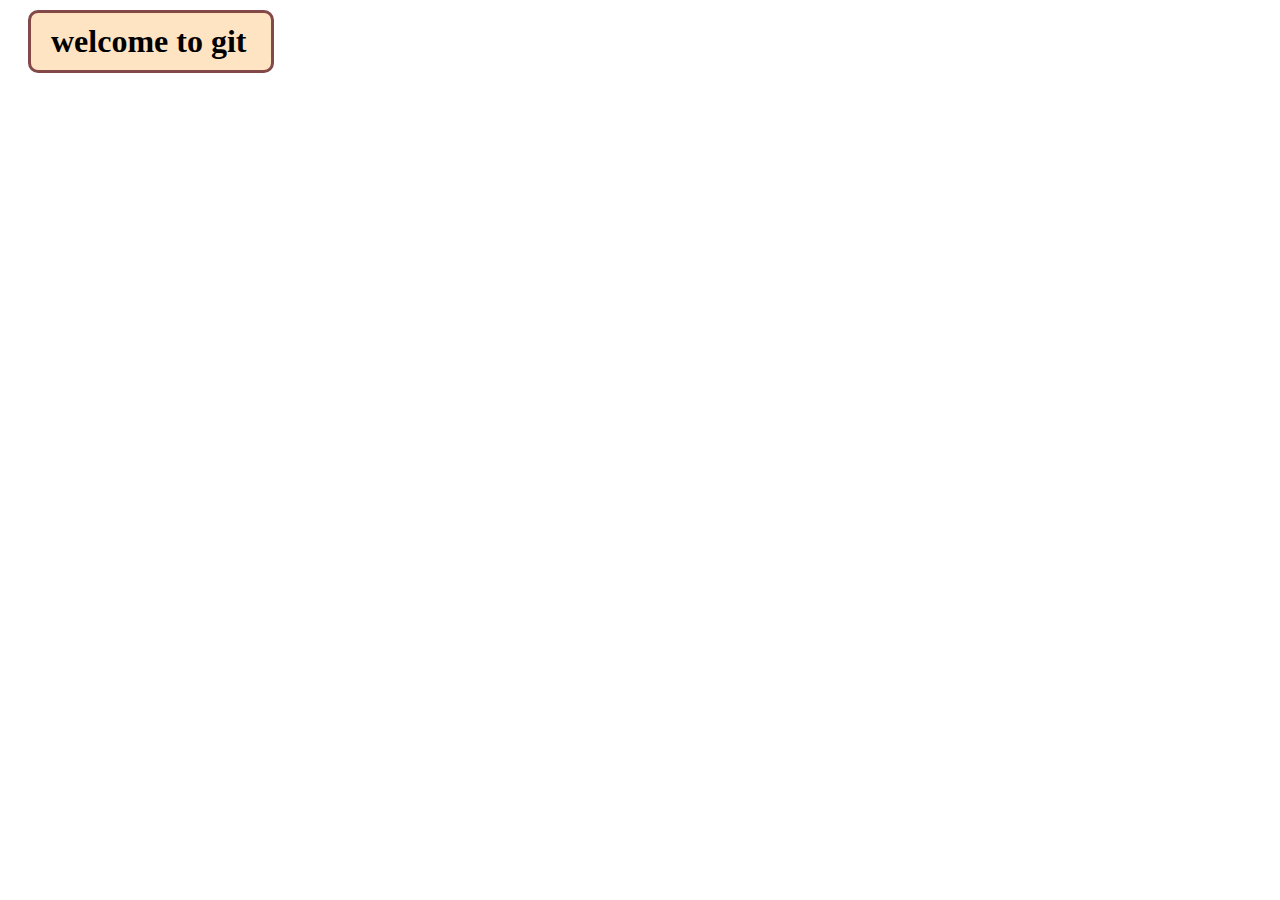
<file: index.html>
<!DOCTYPE html>
<html lang="en">
<head>
	<meta charset="UTF-8">
	<meta http-equiv="X-UA-Compatible" content="IE=edge">
	<meta name="viewport" content="width=device-width, initial-scale=1.0">
	<link rel="stylesheet" href="style.css">
	<title>welcome</title>
</head>
<body>
	<h1>welcome to git</h1>
</body>
</html>
</file>
<file: style.css>
h1{
    border: 3px solid rgb(131, 73, 73);
    padding: 10px 20px;
    margin: 10px 20px;
    width: 200px;
    background-color: bisque;
    border-radius:10px;
}
</file>
